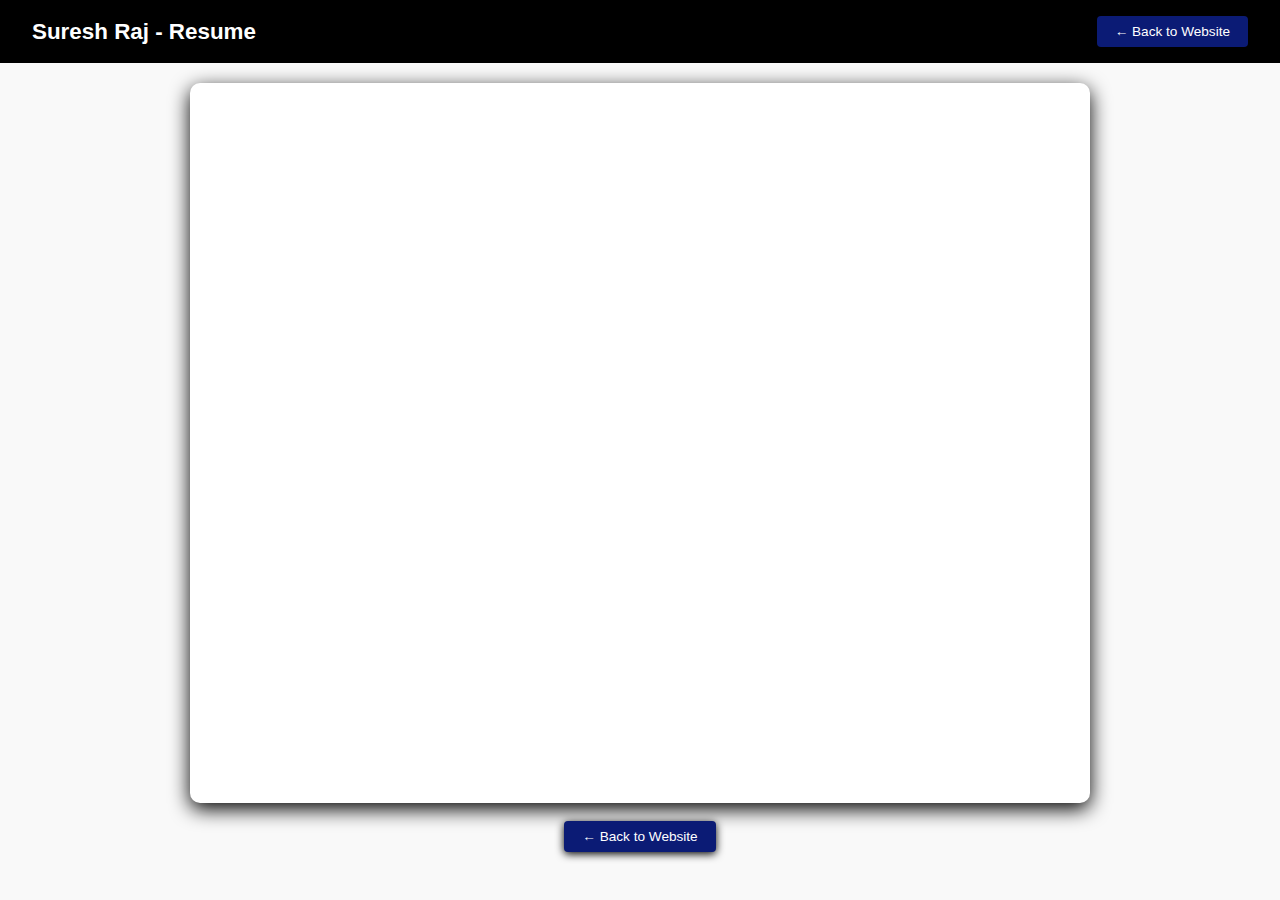
<file: preview_pdf.html>
<!DOCTYPE html>
<html lang="en">

<head>
  <meta charset="UTF-8" />
  <meta http-equiv="X-UA-Compatible" content="IE=edge" />
  <meta name="viewport" content="width=device-width, initial-scale=1.0" />
  <title>Suresh Raj - Resume</title>
  <style>
    /* Base styles */
    body {
      margin: 0;
      font-family: 'Segoe UI', Tahoma, Geneva, Verdana, sans-serif;
      background-color: #f9f9f9;
      color: hsl(0, 0%, 0%);
      display: flex;
      flex-direction: column;
      min-height: 100vh;
      animation: fadeIn 1s ease;
    }

    

    .container {
      flex: 1;
      padding: 20px;
      display: flex;
      flex-direction: column;
      align-items: center;
      animation: fadeInUp 0.8s ease;
    }

    iframe {
      width: 100%;
      max-width: 900px;
      height: 80vh;
      border: none;
      border-radius: 10px;
      box-shadow: 0 6px 20px hsl(0, 0%, 0%);
      background: white;
      animation: zoomIn 0.8s ease;
    }

   header {
  background-color: hsl(0, 0%, 0%);
  color: white;
  padding: 1rem 2rem;
  display: flex;
  justify-content: space-between;
  align-items: center;
  font-size: 1rem;
  font-weight: 500;
  animation: slideDown 0.8s ease;
}

.header-content {
  display: flex;
  justify-content: space-between;
  align-items: center;
  width: 100%;
}

header h1 {
  margin: 0;
  font-size: 1.2rem;
}

.back-button {
  text-decoration: none;
  background-color: hsl(231, 83%, 25%);
  color: white;
  padding: 8px 18px;
  border-radius: 4px;
  font-size: 0.85rem;
  transition: all 0.3s ease;
  box-shadow: 0 2px 8px hsl(0, 0%, 0%);
}

.back-button:hover {
  background-color: hsl(231, 94%, 35%);
  transform: translateY(-2px);
}


    /* Animations */
    @keyframes fadeIn {
      from { opacity: 0 }
      to { opacity: 1 }
    }

    @keyframes fadeInUp {
      from {
        opacity: 0;
        transform: translateY(20px);
      }
      to {
        opacity: 1;
        transform: translateY(0);
      }
    }

    @keyframes slideDown {
      from {
        transform: translateY(-100%);
        opacity: 0;
      }
      to {
        transform: translateY(0);
        opacity: 1;
      }
    }

    @keyframes zoomIn {
      from {
        transform: scale(0.95);
        opacity: 0;
      }
      to {
        transform: scale(1);
        opacity: 1;
      }
    }

    @media (max-width: 768px) {
      iframe {
        height: 70vh;
        max-width: 95%;
      }
      .back-button {
        font-size: 0.75rem;
        padding: 6px 14px;
      }
    }
    .logo {
  color: hsl(0, 0%, 100%);
  font-family: 'Poppins', sans-serif;
  font-size: 1.4rem;
}
  </style>
</head>

<body>
  <header>
  <div class="header-content">
    <h1 class="logo">Suresh Raj - Resume</h1>
    <a href="./index.html" class="back-button">← Back to Website</a>
  </div>
</header>

  <div class="container">
    <!-- Back button (top) -->

    <!-- PDF iframe -->
    <iframe src="./assets/pdf/my_resume.pdf"></iframe>
<br>
    <!-- Back button (bottom) -->
    <a href="./index.html" class="back-button">← Back to Website</a>
  </div>
</body>

</html>
</file>
